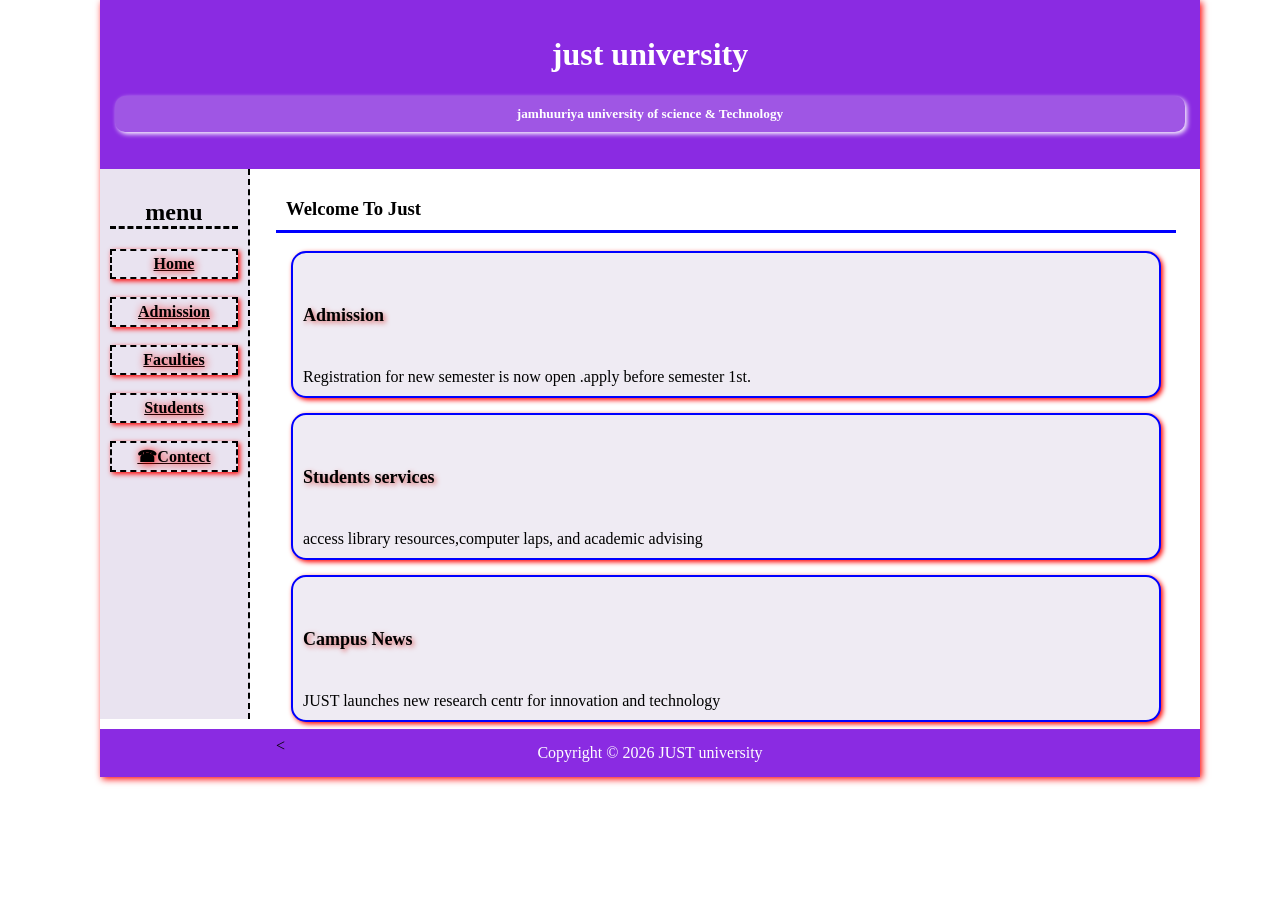
<file: index.html>
<!DOCTYPE html>
<html lang="en">
<head>
    <meta charset="UTF-8">
    <meta name="viewport" content="width=device-width, initial-scale=1.0">
    <title>just university</title>
    <link rel="stylesheet" href="index.css">
</head>
<body>
    <div class="dhamaan">
        <header class="horeysa">
            <h1>just university</h1>
            <h5>jamhuuriya university of science & Technology</h5>
         </header>

 <nav class="kuxigta">
 <h2>menu</h2>
 <a href="#"> Home</a>&nbsp;&nbsp;&nbsp;
 <a href="#"> Admission</a>&nbsp;&nbsp;&nbsp;
 <a href="#"> Faculties</a>&nbsp;&nbsp;&nbsp;
  <a href="#">Students </a>&nbsp;&nbsp;&nbsp;
 <a href="#"> &phone;Contect</a>

 </nav>

<main class="dhexda">
 <h3>Welcome To Just</h3>
 <section class="bartanka">
 <h6>Admission</h6>
 Registration for new semester is now open .apply before semester 1st.
 </section>
            
<section class="bartanka">
 <h6>Students services</h6>
 access library resources,computer laps, and academic advising
</section>

<section class="bartanka">
<h6>Campus News</h6>
JUST launches new research centr for innovation and technology
</section>
<
</main>
<footer class="danbeysa">
    Copyright &copy; 2026 JUST university
</footer>
    </div>
</body>
</html>
</file>
<file: index.css>
*{
    box-sizing: border-box;
}
div{
   margin: 0;
   margin-top: 0;

}
.horeysa{
    background-color: blueviolet;
    color:white;
    text-align: center;
    padding: 15px;
}
h5{
    background-color: rgb(159, 86, 228);
    padding: 10px;
    border-radius: 10px;
    box-shadow:  2px 2px 5px white;
    
}
.kuxigta{
    background-color: rgb(233, 227, 240);
    width: 150px;
    height: 550px;
    padding: 10px;
    border-right:2px dashed;
    float: left;
    box
    
}
h2{
    text-align: center;
    border-bottom:dashed;

}
a{
    color: black;
    border: 2px dashed;
    display: block;
    padding: 4px;
    box-shadow: 2px 2px 5px red;
    text-shadow: 1px 1px 8px red;
    font-weight: bold;
    text-align: center;

}
.dhexda{
    background-color: white;
    width: 900px;
    height: 350px;
    margin-left: 16%;


}
.bartanka{
    background-color:rgb(239, 235, 243) ;
    border: 2px solid blue;
    margin: 15px;
    padding: 10px;
    font-size: medium;
    border-radius: 15px;
    box-shadow: 2px 2px 5px red;

}
h3{
    border-bottom: 3px solid blue;
    padding: 10px;
}
h6{
    font-size: large;
    text-shadow: 2px 2px 5px rgb(219, 96, 96);
}
.danbeysa{
  
      background-color: blueviolet;
    color:white;
    text-align: center;
    padding: 15px;
    width: 1100px;
    float: left;
    margin-top: 10px;

    
    

}
body{
    width: 1100px;
    height: 777px;
    box-shadow: 2px 2px 7px red;
    margin: 40px;
    margin-top: 0;
    margin-left: 100px;
    
}
</file>
